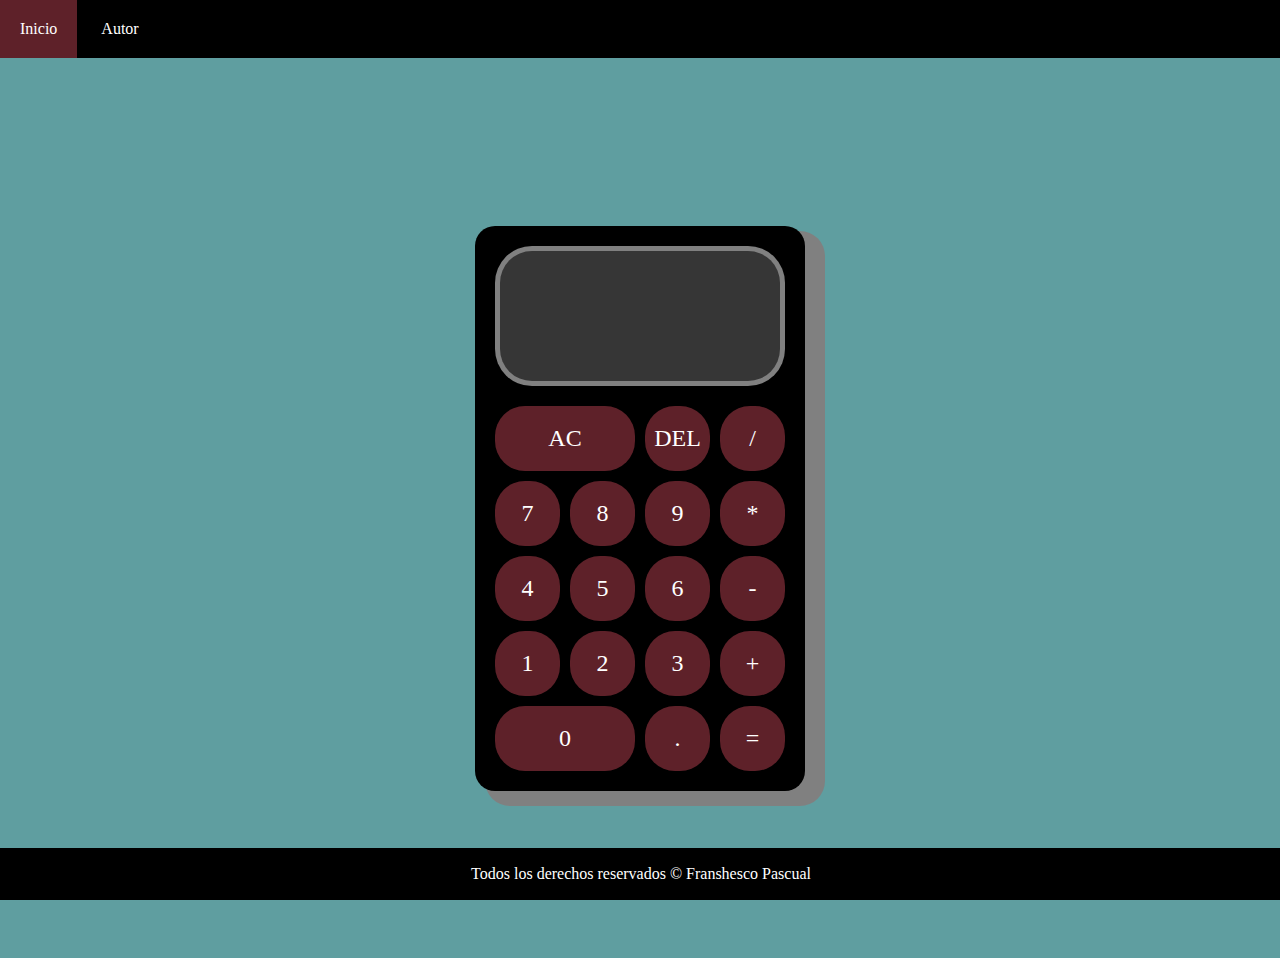
<file: index.html>
<!DOCTYPE html>
<html lang="es">

<head>
    <meta charset="UTF-8">
    <meta name="viewport" content="width=device-width, initial-scale=1.0">
    <title>Calculadora Franshesco Pascual</title>
    <link href="./assets/css/style.css" rel="stylesheet" />
    <script src="./assets/js/Calculadora.js" type="text/javascript"></script>
    <script src="./assets/js/Display.js" type="text/javascript"></script>
    <script src="./assets/js/variables.js" type="text/javascript" defer></script>
    <link rel="icon" type="image/png" href="./assets/images/calculadora.png" />
</head>

<body>


    <div id="menu">
        <ul>
            <li><a href="index.html"> Inicio </a></li>
            <li><a href="autor.html"> Autor </a></li>
        </ul>
    </div>


    <section>

        <div class="container">
            <div class="calculadora">
                <div class="display">
                    <div id="valor-anterior"></div>
                    <div id="valor-actual"></div>
                </div>

                <button class="col-2" onclick="display.borrarTodo()">AC</button>
                <button onclick="display.borrar()">DEL</button>
                <button class="operador" value="dividir">/</button>
                <button class="numero">7</button>
                <button class="numero">8</button>
                <button class="numero">9</button>
                <button class="operador" value="multiplicar">*</button>
                <button class="numero">4</button>
                <button class="numero">5</button>
                <button class="numero">6</button>
                <button class="operador" value="restar">-</button>
                <button class="numero">1</button>
                <button class="numero">2</button>
                <button class="numero">3</button>
                <button class="operador" value="sumar">+</button>
                <button class="col-2 numero">0</button>
                <button class="numero">.</button>
                <button class="operador" value="igual">=</button>

            </div>
        </div>

    </section>

    <footer>
        <p>Todos los derechos reservados &copy; Franshesco Pascual </a></p>
    </footer>
</body>

</html>
</file>
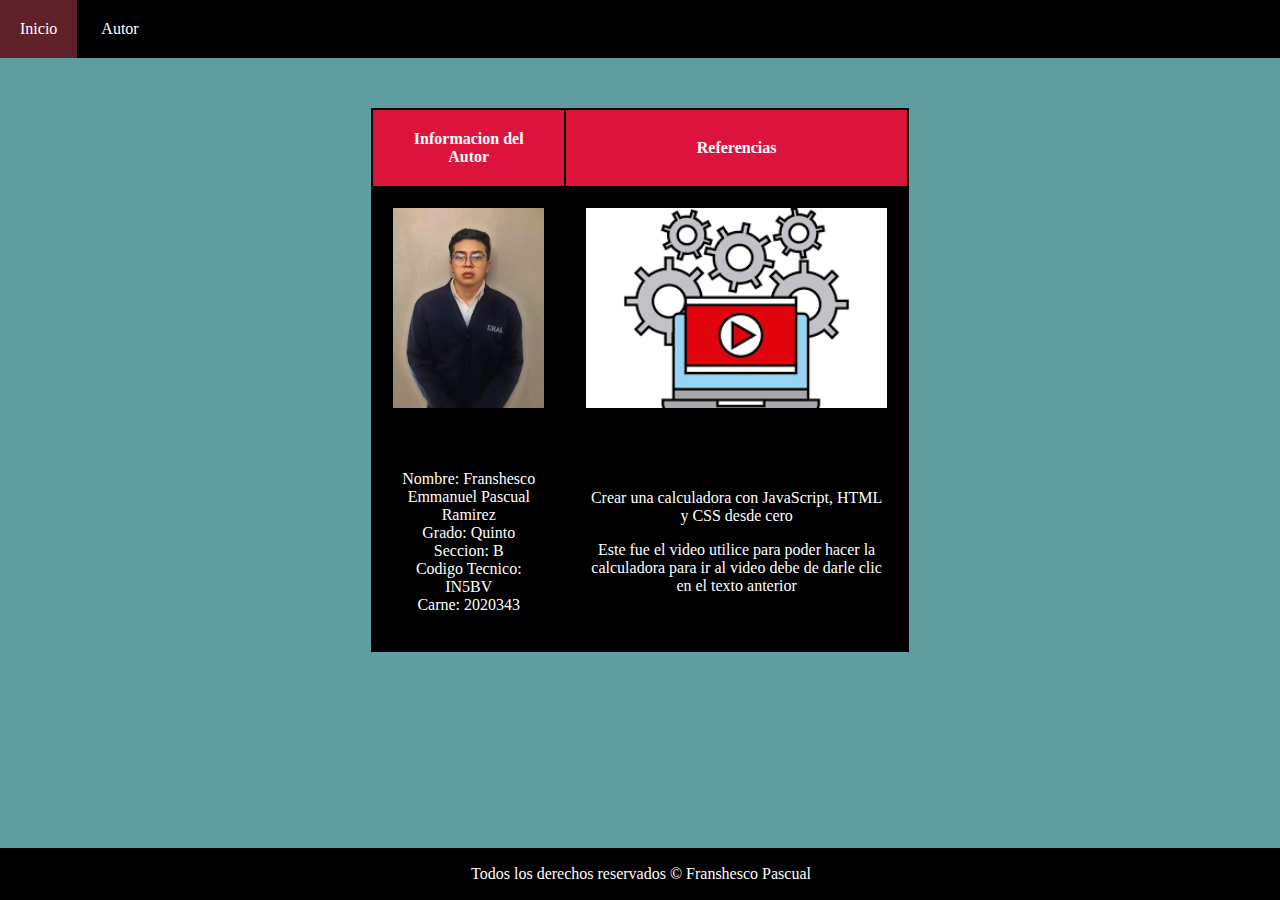
<file: autor.html>
<!DOCTYPE html>
<html lang="es">

<head>
    <meta charset="UTF-8">
    <meta name="viewport" content="width=device-width, initial-scale=1.0">
    <title>Calculadora Franshesco Pascual</title>
    <link href="./assets/css/style.css" rel="stylesheet" />
    <script src="./assets/js/Calculadora.js" type="text/javascript"></script>
    <script src="./assets/js/Display.js" type="text/javascript"></script>
    <script src="./assets/js/variables.js" type="text/javascript" defer></script>
    <link rel="icon" type="image/png" href="./assets/images/pagina-web.png" />
</head>

<body>


    <div id="menu">
        <ul>
            <li><a href="index.html"> Inicio </a></li>
            <li><a href="autor.html"> Autor </a></li>
        </ul>
    </div>

    <section>

        <div id="main-container">

            <table id="table-1" align="center">

                <thead>
                    <tr align="center">
                        <th>Informacion del Autor</th>
                        <th>Referencias</th>
                    </tr>

                </thead>

                <tr align="center">
                    <td><img src="./assets/images/Foto.jpg" height="200px"></td>
                    <td><img src="./assets/images/referencia.png" height="200px"></td>
                </tr>

                <tr align="center">

                    <td>
                        <p>Nombre: Franshesco Emmanuel Pascual Ramirez <br>
                            Grado: Quinto <br>
                            Seccion: B <br>
                            Codigo Tecnico: IN5BV <br>
                            Carne: 2020343 <br>
                        </p>
                    </td>

                    <td>
                        <p> <a href="https://www.youtube.com/watch?v=7YDagj3cVAk" target="_blanck" style="text-decoration:none"> Crear una calculadora con JavaScript, HTML y CSS desde cero <br> </a>
                        <p>Este fue el video utilice para poder hacer la calculadora para ir al video debe de darle clic en el texto anterior</p>
                    </td>

                </tr>

            </table>
        </div>
    </section>

    <section>
        <footer>
            <p>Todos los derechos reservados (c) Franshesco Pascual IN5BV </p>
        </footer>
    </section>


    <footer>
        <p>Todos los derechos reservados &copy; Franshesco Pascual </a></p>
    </footer>
</body>

</html>
</file>
<file: assets/css/style.css>
*{
    font-family: "Bodoni MT";
    color: white;
}
body {
    margin: 0;
    background-color: cadetblue;
    width: 100%;
}
.container{
    display: flex;
    justify-content: center;
    align-items: center;
    height: 100vh;
}
.calculadora{
    display: grid;
    grid-template-columns: repeat(4, 75px);
    grid-template-rows: 160px repeat(5, 75px);
    background-color: black;
    padding: 15px;
    border-radius: 20px;
    box-shadow: 15px 10px 0px 5px grey;
}
button {
    cursor: pointer;
    margin: 5px;
    padding: 0px;
    border-radius: 30px;
    font-size: 1.5em;
    border: none;
    background-color: #5e2129;
    
}
button:active {
    background-color: crimson;
}
button:focus{
    outline: none;
}
.display{
    grid-column: 1 / -1;
    padding: 16px;
    display: flex;
    margin: 10px 10px 20px;
    flex-direction: column;
    align-items: flex-end;
    background-color:#363636;
    border-radius: 32px;
    text-align: right;
    justify-content: space-between;
    word-break: break-all;
    box-shadow: 0px 0px 0px 5px grey;
}
.col-2{
    grid-column: span 2;
}
#valor-actual{
    font-size: 1.5em;
}
#valor-anterior{
    font-size: 2em;
}
#menu{
    background-color: black ;
}
#menu ul{
     list-style: none;
     margin: 0;
     padding: 0%;
}
#menu ul li{
    display: inline-block;
}
#menu ul li a{
    color: white;
    text-decoration: none;
    display: block;
    padding: 20px 20px;
}
#menu ul li a:hover{
    background-color: #5e2129;
}
footer {
    background-color: black;
    color: white;
    text-align: center;
    padding: 1px;

    position: fixed;
    bottom: 0px;
    width: 100%;
}
#main-container {
    margin: 50px auto;
}
#table-1 {
    width: 10px;
    text-align: center;
    background-color: black;
}
th, td {
    padding: 20px;
}
thead {
    background-color: crimson;
    border-bottom: solid 5px;
    color: white;
}
</file>
